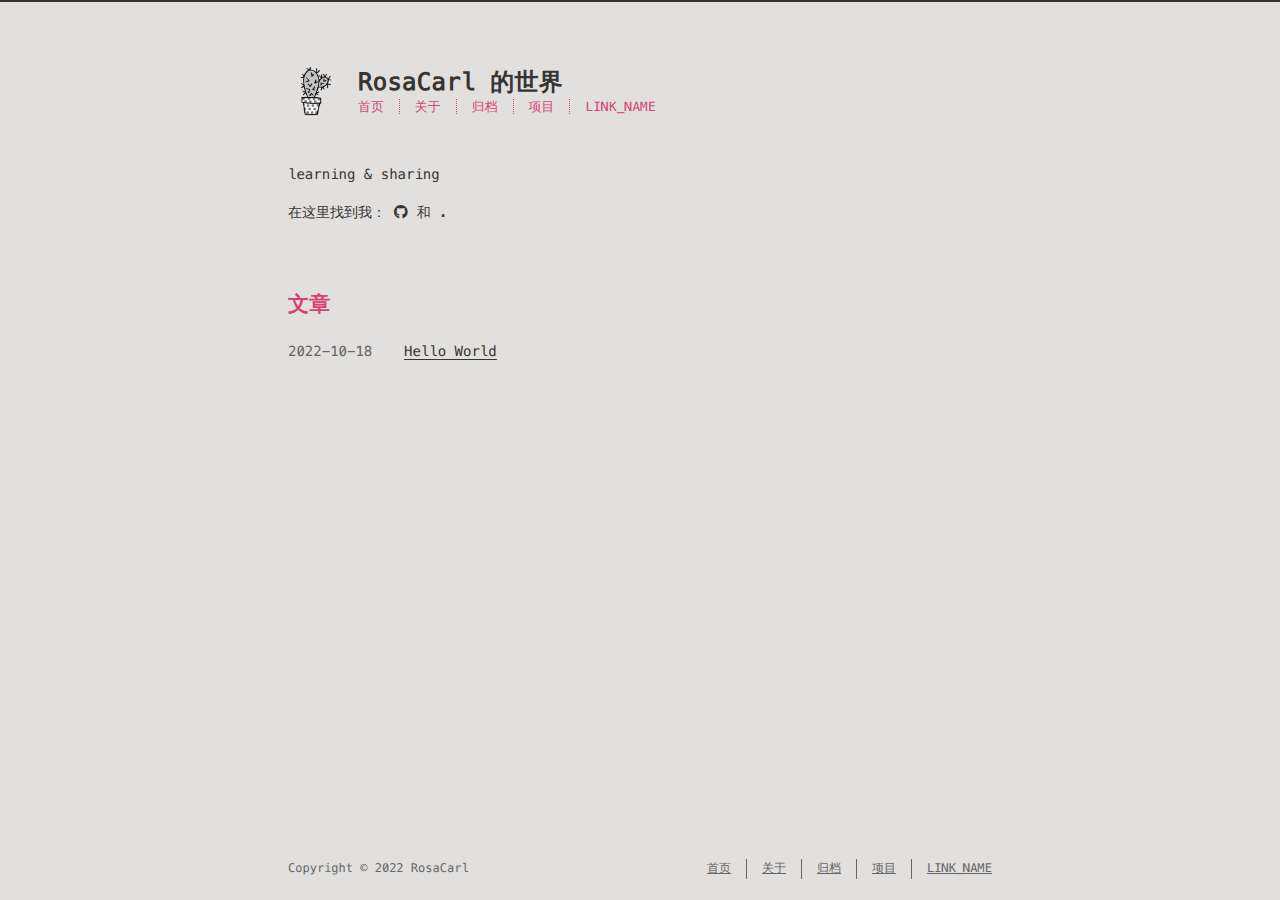
<file: index.html>
<!DOCTYPE html>
<html lang=zh>
<head>
    <!-- so meta -->
    <meta charset="utf-8">
    <meta http-equiv="X-UA-Compatible" content="IE=edge">
    <meta name="HandheldFriendly" content="True">
    <meta name="viewport" content="width=device-width, initial-scale=1, maximum-scale=5" />
    <meta name="description" content="learning &amp; sharing">
<meta property="og:type" content="website">
<meta property="og:title" content="RosaCarl 的世界">
<meta property="og:url" content="https://rosacarl.github.io/index.html">
<meta property="og:site_name" content="RosaCarl 的世界">
<meta property="og:description" content="learning &amp; sharing">
<meta property="og:locale" content="zh_CN">
<meta property="article:author" content="RosaCarl">
<meta name="twitter:card" content="summary">
    
    
      
        
          <link rel="shortcut icon" href="/images/favicon.ico">
        
      
      
        
          <link rel="icon" type="image/png" href="/images/favicon-192x192.png" sizes="192x192">
        
      
      
        
          <link rel="apple-touch-icon" sizes="180x180" href="/images/apple-touch-icon.png">
        
      
    
    <!-- title -->
    <title>RosaCarl 的世界</title>
    <!-- styles -->
    
<link rel="stylesheet" href="/css/style.css">

    <!-- persian styles -->
    
    <!-- rss -->
    
    
	<!-- mathjax -->
	
<meta name="generator" content="Hexo 6.3.0"></head>

<body class="max-width mx-auto px3 ltr">
    
    <div class="content index py4">
        
          <header id="header">
  <a href="/">
  
    
      <div id="logo" style="background-image: url(/images/logo.png);"></div>
    
  
    <div id="title">
      <h1>RosaCarl 的世界</h1>
    </div>
  </a>
  <div id="nav">
    <ul>
      <li class="icon">
        <a href="#" aria-label="目录"><i class="fas fa-bars fa-2x"></i></a>
      </li>
      <!--
     --><li><a href="/">首页</a></li><!--
   --><!--
     --><li><a href="/about/">关于</a></li><!--
   --><!--
     --><li><a href="/archives/">归档</a></li><!--
   --><!--
     --><li><a target="_blank" rel="noopener" href="https://github.com/probberechts/hexo-theme-cactus">项目</a></li><!--
   --><!--
     --><li><a href="/URL">LINK_NAME</a></li><!--
   -->
    </ul>
  </div>
</header>

        
        <section id="about">
  
    <p>learning &amp; sharing</p>

  
  
    <p>
      在这里找到我：
      
      
      
        
          <a class="icon" target="_blank" rel="noopener" href="https://github.com/rosacarl" aria-label="github">
            <i class="fab fa-github"></i><!--
      ---></a><!--
    ---><!--
    ---> 和 
        
      
        
          <a class="icon" target="_blank" rel="noopener" href="/starship-freighter" aria-label="NAME">
            <i class="fab fa-NAME"></i><!--
      ---></a><!--
    ---><!--
    --->.
        
      
    </p>
  
</section>

<section id="writing">
  <span class="h1"><a href="/archives/">文章</a></span>
  
  <ul class="post-list">
    
    
      
    
    
      <li class="post-item">
        
    <div class="meta">
      
        
          <time datetime="2022-10-18T03:07:51.872Z" itemprop="datePublished">2022-10-18</time>
        
      
    </div>


        <span>
    
        <a class="" href="/2022/10/hello-world/">Hello World</a>
    


</span>
      </li>
    
  </ul>
  
</section>



        
        <footer id="footer">
  <div class="footer-left">
    Copyright &copy;
    
    
    2022
    RosaCarl
  </div>
  <div class="footer-right">
    <nav>
      <ul>
        <!--
       --><li><a href="/">首页</a></li><!--
     --><!--
       --><li><a href="/about/">关于</a></li><!--
     --><!--
       --><li><a href="/archives/">归档</a></li><!--
     --><!--
       --><li><a target="_blank" rel="noopener" href="https://github.com/probberechts/hexo-theme-cactus">项目</a></li><!--
     --><!--
       --><li><a href="/URL">LINK_NAME</a></li><!--
     -->
      </ul>
    </nav>
  </div>
</footer>

    </div>
    <!-- styles -->



  <link rel="preload" as="style" href="https://cdnjs.cloudflare.com/ajax/libs/font-awesome/5.15.2/css/all.min.css" crossorigin="anonymous" onload="this.onload=null;this.rel='stylesheet'"/>


    <!-- jquery -->
 
  <script src="https://cdnjs.cloudflare.com/ajax/libs/jquery/3.6.0/jquery.min.js" crossorigin="anonymous"></script> 




<!-- clipboard -->


<script src="/js/main.js"></script>

<!-- search -->

<!-- Google Analytics -->

<!-- Baidu Analytics -->

<!-- Cloudflare Analytics -->

<!-- Umami Analytics -->

<!-- Disqus Comments -->

<!-- utterances Comments -->

</body>
</html>
</file>
<file: css/style.css>
.inline {
  display: inline;
}
.block {
  display: block;
}
.inline-block {
  display: inline-block;
}
.table {
  display: table;
}
.table-cell {
  display: table-cell;
}
.overflow-hidden {
  overflow: hidden;
}
.overflow-scroll {
  overflow: scroll;
}
.overflow-auto {
  overflow: auto;
}
.clearfix:before,
.clearfix:after {
  display: table;
  content: " ";
}
.clearfix:after {
  clear: both;
}
.left {
  float: left;
}
.right {
  float: right;
}
.fit {
  max-width: 100%;
}
.truncate {
  display: inline-block;
  overflow: hidden;
  text-overflow: ellipsis;
  white-space: nowrap;
}
.max-width-1 {
  max-width: 24rem;
}
.max-width-2 {
  max-width: 32rem;
}
.max-width-3 {
  max-width: 48rem;
}
.max-width-4 {
  max-width: 64rem;
}
.border-box {
  box-sizing: border-box;
}
.m0 {
  margin: 0;
}
.mt0 {
  margin-top: 0;
}
.mr0 {
  margin-right: 0;
}
.mb0 {
  margin-bottom: 0;
}
.ml0 {
  margin-left: 0;
}
.mx0 {
  margin-right: 0;
  margin-left: 0;
}
.my0 {
  margin-top: 0;
  margin-bottom: 0;
}
.m1 {
  margin: 0.5rem;
}
.mt1 {
  margin-top: 0.5rem;
}
.mr1 {
  margin-right: 0.5rem;
}
.mb1 {
  margin-bottom: 0.5rem;
}
.ml1 {
  margin-left: 0.5rem;
}
.mx1 {
  margin-right: 0.5rem;
  margin-left: 0.5rem;
}
.my1 {
  margin-top: 0.5rem;
  margin-bottom: 0.5rem;
}
.m2 {
  margin: 1rem;
}
.mt2 {
  margin-top: 1rem;
}
.mr2 {
  margin-right: 1rem;
}
.mb2 {
  margin-bottom: 1rem;
}
.ml2 {
  margin-left: 1rem;
}
.mx2 {
  margin-right: 1rem;
  margin-left: 1rem;
}
.my2 {
  margin-top: 1rem;
  margin-bottom: 1rem;
}
.m3 {
  margin: 2rem;
}
.mt3 {
  margin-top: 2rem;
}
.mr3 {
  margin-right: 2rem;
}
.mb3 {
  margin-bottom: 2rem;
}
.ml3 {
  margin-left: 2rem;
}
.mx3 {
  margin-right: 2rem;
  margin-left: 2rem;
}
.my3 {
  margin-top: 2rem;
  margin-bottom: 2rem;
}
.m4 {
  margin: 4rem;
}
.mt4 {
  margin-top: 4rem;
}
.mr4 {
  margin-right: 4rem;
}
.mb4 {
  margin-bottom: 4rem;
}
.ml4 {
  margin-left: 4rem;
}
.mx4 {
  margin-right: 4rem;
  margin-left: 4rem;
}
.my4 {
  margin-top: 4rem;
  margin-bottom: 4rem;
}
.mxn1 {
  margin-right: -0.5rem;
  margin-left: -0.5rem;
}
.mxn2 {
  margin-right: -1rem;
  margin-left: -1rem;
}
.mxn3 {
  margin-right: -2rem;
  margin-left: -2rem;
}
.mxn4 {
  margin-right: -4rem;
  margin-left: -4rem;
}
.ml-auto {
  margin-left: auto;
}
.mr-auto {
  margin-right: auto;
}
.mx-auto {
  margin-right: auto;
  margin-left: auto;
}
.p0 {
  padding: 0;
}
.pt0 {
  padding-top: 0;
}
.pr0 {
  padding-right: 0;
}
.pb0 {
  padding-bottom: 0;
}
.pl0 {
  padding-left: 0;
}
.px0 {
  padding-right: 0;
  padding-left: 0;
}
.py0 {
  padding-top: 0;
  padding-bottom: 0;
}
.p1 {
  padding: 0.5rem;
}
.pt1 {
  padding-top: 0.5rem;
}
.pr1 {
  padding-right: 0.5rem;
}
.pb1 {
  padding-bottom: 0.5rem;
}
.pl1 {
  padding-left: 0.5rem;
}
.py1 {
  padding-top: 0.5rem;
  padding-bottom: 0.5rem;
}
.px1 {
  padding-right: 0.5rem;
  padding-left: 0.5rem;
}
.p2 {
  padding: 1rem;
}
.pt2 {
  padding-top: 1rem;
}
.pr2 {
  padding-right: 1rem;
}
.pb2 {
  padding-bottom: 1rem;
}
.pl2 {
  padding-left: 1rem;
}
.py2 {
  padding-top: 1rem;
  padding-bottom: 1rem;
}
.px2 {
  padding-right: 1rem;
  padding-left: 1rem;
}
.p3 {
  padding: 2rem;
}
.pt3 {
  padding-top: 2rem;
}
.pr3 {
  padding-right: 2rem;
}
.pb3 {
  padding-bottom: 2rem;
}
.pl3 {
  padding-left: 2rem;
}
.py3 {
  padding-top: 2rem;
  padding-bottom: 2rem;
}
.px3 {
  padding-right: 2rem;
  padding-left: 2rem;
}
.p4 {
  padding: 4rem;
}
.pt4 {
  padding-top: 4rem;
}
.pr4 {
  padding-right: 4rem;
}
.pb4 {
  padding-bottom: 4rem;
}
.pl4 {
  padding-left: 4rem;
}
.py4 {
  padding-top: 4rem;
  padding-bottom: 4rem;
}
.px4 {
  padding-right: 4rem;
  padding-left: 4rem;
}
body h1,
body .h1 {
  display: block;
  margin-top: 3rem;
  margin-bottom: 1rem;
  color: #d44375;
  letter-spacing: 0.01em;
  font-weight: 700;
  font-style: normal;
  font-size: 1.5em;
  -moz-osx-font-smoothing: grayscale;
  -webkit-font-smoothing: antialiased;
}
body h2,
body .h2 {
  position: relative;
  display: block;
  margin-top: 2rem;
  margin-bottom: 0.5rem;
  color: #111;
  text-transform: none;
  letter-spacing: normal;
  font-weight: bold;
  font-size: 1rem;
}
body h3 {
  color: #111;
  text-decoration: underline;
  font-weight: bold;
  font-size: 0.9rem;
}
body h4,
body h5,
body h6 {
  display: inline;
  text-decoration: none;
  color: #666;
  font-weight: bold;
  font-size: 0.9rem;
}
body h3,
body h4,
body h5,
body h6 {
  margin-top: 0.9rem;
  margin-bottom: 0.5rem;
}
body hr {
  border: 0.5px dashed #666;
  opacity: 0.5;
  margin: 0;
  margin-top: 20px;
  margin-bottom: 20px;
}
body strong {
  font-weight: bold;
}
body em,
body cite {
  font-style: italic;
}
body sup,
body sub {
  position: relative;
  vertical-align: baseline;
  font-size: 0.75em;
  line-height: 0;
}
body sup {
  top: -0.5em;
}
body sub {
  bottom: -0.2em;
}
body small {
  font-size: 0.85em;
}
body acronym,
body abbr {
  border-bottom: 1px dotted;
}
body ul,
body ol,
body dl {
  line-height: 1.725;
}
body ul ul,
body ol ul,
body ul ol,
body ol ol {
  margin-top: 0;
  margin-bottom: 0;
}
body ol {
  list-style: decimal;
}
body dt {
  font-weight: bold;
}
body table {
  width: 100%;
  border-collapse: collapse;
  text-align: left;
  font-size: 12px;
  overflow: auto;
  display: block;
}
body th {
  padding: 8px;
  border-bottom: 1px dashed #666;
  color: #111;
  font-weight: bold;
  font-size: 13px;
}
body td {
  padding: 0 8px;
  border-bottom: none;
}
@font-face {
  font-style: normal;
  font-family: "Meslo LG";
  src: local("Meslo LG S"), url("../lib/meslo-LG/MesloLGS-Regular.ttf") format("truetype");
}
*,
*:before,
*:after {
  box-sizing: border-box;
}
/* Scroll bar */
/* For Firefox */
* {
  scrollbar-color: #999 transparent;
}
/* For Chrome, Edge, and Safari */
*::-webkit-scrollbar {
  width: 8px;
  height: 6px;
}
*::-webkit-scrollbar-track {
  background: transparent;
}
*::-webkit-scrollbar-thumb {
  background-color: #999;
  border-radius: 6px;
}
*::-webkit-scrollbar-thumb:hover {
  background-color: #7a7a7a;
}
*::-webkit-scrollbar-thumb:active {
  background-color: #6b6b6b;
}
html {
  margin: 0;
  padding: 0;
  height: 100%;
  border-top: 2px solid #363533;
  -webkit-text-size-adjust: 100%;
  -ms-text-size-adjust: 100%;
}
body {
  margin: 0;
  height: 100%;
  background-color: #e2e0de;
  color: #363533;
  font-display: swap;
  font-weight: 400;
  font-size: 14px;
  font-family: "Menlo", "Meslo LG", monospace;
  line-height: 1.725;
  text-rendering: geometricPrecision;
  flex: 1;
  -moz-osx-font-smoothing: grayscale;
  -webkit-font-smoothing: antialiased;
}
.content {
  position: relative;
  display: flex;
  flex-direction: column;
  min-height: 100%;
  overflow-wrap: break-word;
}
.content p {
  hyphens: auto;
  -moz-hyphens: auto;
  -ms-hyphens: auto;
  -webkit-hyphens: auto;
}
.content code {
  hyphens: manual;
  -moz-hyphens: manual;
  -ms-hyphens: manual;
  -webkit-hyphens: manual;
}
.content a {
  color: #363533;
  text-decoration: none;
  background-image: linear-gradient(transparent, transparent 5px, #363533 5px, #363533);
  background-position: bottom;
  background-size: 100% 6px;
  background-repeat: repeat-x;
}
.content a:hover {
  background-image: linear-gradient(transparent, transparent 4px, #2bbc8a 4px, #2bbc8a);
}
.content a.icon {
  background: none;
}
.content a.icon:hover {
  color: #2bbc8a;
}
.content h1 a,
.content .h1 a,
.content h2 a,
.content h3 a,
.content h4 a,
.content h5 a,
.content h6 a {
  background: none;
  color: inherit;
  text-decoration: none;
}
.content h1 a:hover,
.content .h1 a:hover,
.content h2 a:hover,
.content h3 a:hover,
.content h4 a:hover,
.content h5 a:hover,
.content h6 a:hover {
  background-image: linear-gradient(transparent, transparent 6px, #2bbc8a 6px, #2bbc8a);
  background-position: bottom;
  background-size: 100% 6px;
  background-repeat: repeat-x;
}
.content h6 a {
  background: none;
  color: inherit;
  text-decoration: none;
}
.content h6 a:hover {
  background-image: linear-gradient(transparent, transparent 6px, #2bbc8a 6px, #2bbc8a);
  background-position: bottom;
  background-size: 100% 6px;
  background-repeat: repeat-x;
}
@media (min-width: 540px) {
  .image-wrap {
    flex-direction: row;
    margin-bottom: 2rem;
  }
  .image-wrap .image-block {
    flex: 1 0 35%;
    margin-right: 2rem;
  }
  .image-wrap p {
    flex: 1 0 65%;
  }
}
.max-width {
  max-width: 48rem;
}
@media (max-width: 480px) {
  .px3 {
    padding-right: 1rem;
    padding-left: 1rem;
  }
  .my4 {
    margin-top: 2rem;
    margin-bottom: 2rem;
  }
}
@media (min-width: 480px) {
  p {
    text-align: justify;
  }
}
#header {
  margin: 0 auto 2rem;
  width: 100%;
}
#header h1,
#header .h1 {
  margin-top: 0;
  margin-bottom: 0;
  color: #363533;
  letter-spacing: 0.01em;
  font-weight: 700;
  font-style: normal;
  font-size: 1.5rem;
  line-height: 2rem;
  -moz-osx-font-smoothing: grayscale;
  -webkit-font-smoothing: antialiased;
}
#header a {
  background: none;
  color: inherit;
  text-decoration: none;
}
#header #logo {
  display: inline-block;
  float: left;
  margin-right: 20px;
  width: 50px;
  height: 50px;
  border-radius: 5px;
  background-size: 50px 50px;
  background-repeat: no-repeat;
  filter: grayscale(100%);
  -webkit-filter: grayscale(100%);
}
#header #nav {
  color: #d44375;
  letter-spacing: 0.01em;
  font-weight: 200;
  font-style: normal;
  font-size: 0.8rem;
}
#header #nav ul {
  margin: 0;
  padding: 0;
  list-style-type: none;
  line-height: 15px;
}
#header #nav ul a {
  margin-right: 15px;
  color: #d44375;
}
#header #nav ul a:hover {
  background-image: linear-gradient(transparent, transparent 5px, #d44375 5px, #d44375);
  background-position: bottom;
  background-size: 100% 6px;
  background-repeat: repeat-x;
}
#header #nav ul li {
  display: inline-block;
  margin-right: 15px;
  border-right: 1px dotted;
  border-color: #d44375;
  vertical-align: middle;
}
#header #nav ul .icon {
  display: none;
}
#header #nav ul li:last-child {
  margin-right: 0;
  border-right: 0;
}
#header #nav ul li:last-child a {
  margin-right: 0;
}
#header:hover #logo {
  filter: none;
  -webkit-filter: none;
}
@media screen and (max-width: 480px) {
  #header #title {
    display: table;
    margin-right: 5rem;
    min-height: 50px;
  }
  #header #title h1 {
    display: table-cell;
    vertical-align: middle;
  }
  #header #nav ul a:hover {
    background: none;
  }
  #header #nav ul li {
    display: none;
    border-right: 0;
  }
  #header #nav ul li.icon {
    position: absolute;
    top: 77px;
    right: 1rem;
    display: inline-block;
  }
  #header #nav ul.responsive li {
    display: block;
  }
  #header #nav li:not(:first-child) {
    padding-top: 1rem;
    padding-left: 70px;
    font-size: 1rem;
  }
}
#header-post {
  position: fixed;
  top: 2rem;
  right: 0;
  display: inline-block;
  float: right;
  z-index: 100;
}
#header-post a {
  background: none;
  color: inherit;
  text-decoration: none;
}
#header-post a.icon {
  background: none;
}
#header-post a.icon:hover {
  color: #2bbc8a;
}
#header-post ol {
  list-style-type: none;
}
#header-post ul {
  display: inline-block;
  margin: 0;
  padding: 0;
  list-style-type: none;
}
#header-post ul li {
  display: inline-block;
  margin-right: 15px;
  vertical-align: middle;
}
#header-post ul li:last-child {
  margin-right: 0;
}
#header-post #menu-icon {
  float: right;
  margin-right: 2rem;
  margin-left: 15px;
}
#header-post #menu-icon:hover {
  color: #d44375;
}
#header-post #menu-icon-tablet {
  float: right;
  margin-right: 2rem;
  margin-left: 15px;
}
#header-post #menu-icon-tablet:hover {
  color: #d44375;
}
#header-post #top-icon-tablet {
  position: fixed;
  right: 2rem;
  bottom: 2rem;
  margin-right: 2rem;
  margin-left: 15px;
}
#header-post #top-icon-tablet:hover {
  color: #d44375;
}
#header-post .active {
  color: #d44375;
}
#header-post #menu {
  display: none;
  margin-right: 2rem;
}
#header-post #nav {
  color: #d44375;
  letter-spacing: 0.01em;
  font-weight: 200;
  font-style: normal;
  font-size: 0.8rem;
}
#header-post #nav ul {
  line-height: 15px;
}
#header-post #nav ul a {
  margin-right: 15px;
  color: #d44375;
}
#header-post #nav ul a:hover {
  background-image: linear-gradient(transparent, transparent 5px, #d44375 5px, #d44375);
  background-position: bottom;
  background-size: 100% 6px;
  background-repeat: repeat-x;
}
#header-post #nav ul li {
  border-right: 1px dotted #d44375;
}
#header-post #nav ul li:last-child {
  margin-right: 0;
  border-right: 0;
}
#header-post #nav ul li:last-child a {
  margin-right: 0;
}
#header-post #actions {
  float: right;
  margin-top: 2rem;
  margin-right: 2rem;
  width: 100%;
  text-align: right;
}
#header-post #actions ul {
  display: block;
}
#header-post #actions .info {
  display: block;
  font-style: italic;
}
#header-post #share {
  clear: both;
  padding-top: 1rem;
  padding-right: 2rem;
  text-align: right;
}
#header-post #share li {
  display: block;
  margin: 0;
}
#header-post #toc {
  float: right;
  clear: both;
  overflow: auto;
  margin-top: 1rem;
  padding-right: 2rem;
  max-width: 20em;
  max-height: calc(95vh - 7rem);
  text-align: right;
}
#header-post #toc a:hover {
  color: #2bbc8a;
}
#header-post #toc .toc-level-1 > .toc-link {
  display: none;
}
#header-post #toc .toc-level-2 {
  color: #363533;
  font-size: 0.8rem;
}
#header-post #toc .toc-level-2:before {
  color: #d44375;
  content: "#";
}
#header-post #toc .toc-level-3 {
  color: #666;
  font-size: 0.7rem;
}
#header-post #toc .toc-level-4 {
  color: #525252;
  font-size: 0.4rem;
}
#header-post #toc .toc-level-5 {
  display: none;
}
#header-post #toc .toc-level-6 {
  display: none;
}
#header-post #toc .toc-number {
  display: none;
}
@media screen and (max-width: 500px) {
  #header-post {
    display: none;
  }
}
@media screen and (max-width: 900px) {
  #header-post #menu-icon {
    display: none;
  }
  #header-post #actions {
    display: none;
  }
}
@media screen and (max-width: 1199px) {
  #header-post #toc {
    display: none;
  }
}
@media screen and (min-width: 900px) {
  #header-post #menu-icon-tablet {
    display: none !important;
  }
  #header-post #top-icon-tablet {
    display: none !important;
  }
}
@media screen and (min-width: 1199px) {
  #header-post #actions {
    width: auto;
  }
  #header-post #actions ul {
    display: inline-block;
    float: right;
  }
  #header-post #actions .info {
    display: inline;
    float: left;
    margin-right: 2rem;
    font-style: italic;
  }
}
@media print {
  #header-post {
    display: none;
  }
  #footer-post-container {
    display: none;
  }
}
#footer-post {
  position: fixed;
  right: 0;
  bottom: 0;
  left: 0;
  z-index: 5000000;
  width: 100%;
  border-top: 1px solid #666;
  background: #dedcd9;
  transition: opacity 0.2s;
}
#footer-post a {
  background: none;
  color: inherit;
  text-decoration: none;
}
#footer-post a.icon {
  background: none;
}
#footer-post a.icon:hover {
  color: #2bbc8a;
}
#footer-post #nav-footer {
  padding-right: 1rem;
  padding-left: 1rem;
  background: #cdcac6;
  text-align: center;
}
#footer-post #nav-footer a {
  color: #d44375;
  font-size: 1em;
}
#footer-post #nav-footer a:hover {
  background-image: linear-gradient(transparent, transparent 5px, #d44375 5px, #d44375);
  background-position: bottom;
  background-size: 100% 6px;
  background-repeat: repeat-x;
}
#footer-post #nav-footer ul {
  display: table;
  margin: 0;
  padding: 0;
  width: 100%;
  list-style-type: none;
}
#footer-post #nav-footer ul li {
  display: inline-table;
  padding: 10px;
  width: 20%;
  vertical-align: middle;
}
#footer-post #actions-footer {
  overflow: auto;
  margin-top: 1rem;
  margin-bottom: 1rem;
  padding-right: 1rem;
  padding-left: 1rem;
  width: 100%;
  text-align: center;
  white-space: nowrap;
}
#footer-post #actions-footer a {
  display: inline-block;
  padding-left: 1rem;
  color: #d44375;
}
#footer-post #share-footer {
  padding-right: 1rem;
  padding-left: 1rem;
  background: #cdcac6;
  text-align: center;
}
#footer-post #share-footer ul {
  display: table;
  margin: 0;
  padding: 0;
  width: 100%;
  list-style-type: none;
}
#footer-post #share-footer ul li {
  display: inline-table;
  padding: 10px;
  width: 20%;
  vertical-align: middle;
}
#footer-post #toc-footer {
  clear: both;
  padding-top: 1rem;
  padding-bottom: 1rem;
  background: #cdcac6;
  text-align: left;
}
#footer-post #toc-footer ol {
  margin: 0;
  padding-left: 20px;
  list-style-type: none;
}
#footer-post #toc-footer ol li {
  line-height: 30px;
}
#footer-post #toc-footer a:hover {
  color: #2bbc8a;
}
#footer-post #toc-footer .toc-level-1 > .toc-link {
  display: none;
}
#footer-post #toc-footer .toc-level-2 {
  color: #363533;
  font-size: 0.8rem;
}
#footer-post #toc-footer .toc-level-2:before {
  color: #d44375;
  content: "#";
}
#footer-post #toc-footer .toc-level-3 {
  color: #666;
  font-size: 0.7rem;
  line-height: 15px;
}
#footer-post #toc-footer .toc-level-4 {
  display: none;
}
#footer-post #toc-footer .toc-level-5 {
  display: none;
}
#footer-post #toc-footer .toc-level-6 {
  display: none;
}
#footer-post #toc-footer .toc-number {
  display: none;
}
@media screen and (min-width: 500px) {
  #footer-post-container {
    display: none;
  }
}
.post-list {
  padding: 0;
}
.post-list .post-item {
  margin-bottom: 1rem;
  margin-left: 0;
  list-style-type: none;
}
.post-list .post-item .meta {
  display: block;
  margin-right: 16px;
  min-width: 100px;
  color: #666;
  font-size: 14px;
}
@media (min-width: 480px) {
  .post-list .post-item {
    display: flex;
    margin-bottom: 5px;
  }
  .post-list .post-item .meta {
    text-align: left;
  }
}
.project-list {
  padding: 0;
  list-style: none;
}
.project-list .project-item {
  margin-bottom: 5px;
}
.project-list .project-item p {
  display: inline;
}
article header .posttitle {
  margin-top: 0;
  margin-bottom: 0;
  text-transform: none;
  font-size: 1.5em;
  line-height: 1.25;
}
article header .meta {
  margin-top: 0;
  margin-bottom: 1rem;
}
article header .meta * {
  color: #666;
  font-size: 0.85rem;
}
article header .author {
  text-transform: uppercase;
  letter-spacing: 0.01em;
  font-weight: 700;
}
article header .postdate {
  display: inline;
}
article .content h2:before {
  position: absolute;
  top: -4px;
  left: -1rem;
  color: #d44375;
  content: "#";
  font-weight: bold;
  font-size: 1.2rem;
}
article .content img,
article .content video {
  display: block;
  margin: auto;
  max-width: 100%;
  height: auto;
}
article .content .video-container {
  position: relative;
  overflow: hidden;
  padding-top: 56.25%;
  height: 0;
}
article .content .video-container iframe,
article .content .video-container object,
article .content .video-container embed {
  position: absolute;
  top: 0;
  left: 0;
  margin-top: 0;
  width: 100%;
  height: 100%;
}
article .content blockquote {
  margin: 1rem 10px;
  padding: 0.5em 10px;
  background: inherit;
  color: #ab2251;
  quotes: "\201C" "\201D" "\2018" "\2019";
  font-weight: bold;
}
article .content blockquote p {
  margin: 0;
}
article .content blockquote:before {
  margin-right: 0.25em;
  color: #ab2251;
  content: "\201C";
  vertical-align: -0.4em;
  font-size: 2em;
  line-height: 0.1em;
}
article .content blockquote footer {
  margin: line-height 0;
  color: #666;
  font-size: 12px;
}
article .content blockquote footer a {
  background-image: linear-gradient(transparent, transparent 5px, #666 5px, #666);
  color: #666;
}
article .content blockquote footer a:hover {
  background-image: linear-gradient(transparent, transparent 4px, #858585 4px, #858585);
  color: #858585;
}
article .content blockquote footer cite:before {
  padding: 0 0.5em;
  content: "—";
}
article .content .pullquote {
  margin: 0;
  width: 45%;
  text-align: left;
}
article .content .pullquote.left {
  margin-right: 1em;
  margin-left: 0.5em;
}
article .content .pullquote.right {
  margin-right: 0.5em;
  margin-left: 1em;
}
article .content .caption {
  position: relative;
  display: block;
  margin-top: 0.5em;
  color: #666;
  text-align: center;
  font-size: 0.9em;
}
.posttitle {
  text-transform: none;
  font-size: 1.5em;
  line-height: 1.25;
}
.article-tag .tag-link {
  background-image: linear-gradient(transparent, transparent 10px, #2bbc8a 10px, #2bbc8a);
  background-position: bottom;
  background-size: 100% 6px;
  background-repeat: repeat-x;
}
.article-tag .tag-link:before {
  content: "#";
}
.article-category .category-link {
  background-image: linear-gradient(transparent, transparent 10px, #2bbc8a 10px, #2bbc8a);
  background-position: bottom;
  background-size: 100% 6px;
  background-repeat: repeat-x;
}
@media (min-width: 480px) {
  .article-tag,
  .article-category {
    display: inline;
  }
  .article-tag:before,
  .article-category:before {
    content: "|";
  }
}
#archive .post-year {
  list-style-type: none;
}
#archive .post-list {
  padding: 0;
}
#archive .post-list .post-item {
  margin-bottom: 1rem;
  margin-left: 0;
  list-style-type: none;
}
#archive .post-list .post-item .meta {
  display: block;
  margin-right: 16px;
  min-width: 100px;
  color: #666;
  font-size: 14px;
}
@media (min-width: 480px) {
  #archive .post-list .post-item {
    display: flex;
    margin-bottom: 5px;
    margin-left: 1rem;
  }
  #archive .post-list .post-item .meta {
    text-align: left;
  }
}
.blog-post-comments {
  margin-top: 4rem;
}
#footer {
  position: absolute;
  bottom: 0;
  margin-bottom: 10px;
  width: 100%;
  color: #666;
  vertical-align: top;
  text-align: center;
  font-size: 12px;
}
#footer ul {
  margin: 0;
  padding: 0;
  list-style: none;
}
#footer li {
  display: inline-block;
  margin-right: 15px;
  border-right: 1px solid;
  border-color: #666;
  vertical-align: middle;
}
#footer li a {
  margin-right: 15px;
}
#footer li:last-child {
  margin-right: 0;
  border-right: 0;
}
#footer li:last-child a {
  margin-right: 0;
}
#footer a {
  color: #666;
  text-decoration: underline;
  background-image: none;
}
#footer a:hover {
  color: #858585;
}
#footer .footer-left {
  height: 20px;
  vertical-align: middle;
  line-height: 20px;
}
@media (min-width: 39rem) {
  #footer {
    display: flex;
    flex-flow: row wrap;
    justify-content: space-between;
    align-items: center;
    align-content: center;
    margin-bottom: 20px;
  }
  #footer .footer-left {
    align-self: flex-start;
    margin-right: 20px;
  }
  #footer .footer-right {
    align-self: flex-end;
  }
}
.pagination {
  display: inline-block;
  margin-top: 2rem;
  width: 100%;
  text-align: center;
}
.pagination .page-number {
  color: #363533;
  font-size: 0.8rem;
}
.pagination a {
  padding: 4px 6px;
  border-radius: 5px;
  background-image: none;
  color: #363533;
  text-decoration: none;
}
.pagination a:hover {
  background-image: none;
}
.pagination a:hover:not(.active) {
  color: #111;
}
.search-input {
  padding: 4px 7px;
  width: 100%;
  outline: none;
  border: solid 1px #666;
  border-radius: 5px;
  background-color: #e2e0de;
  color: #363533;
  font-size: 1.2rem;
  -webkit-border-radius: 5px;
  -moz-border-radius: 5px;
}
.search-input:focus {
  border: solid 1px #d44375;
}
#search-result ul.search-result-list {
  padding: 0;
  list-style-type: none;
}
#search-result li {
  margin: 2em auto;
}
#search-result a.search-result-title {
  background-image: none;
  color: #363533;
  text-transform: capitalize;
  font-weight: bold;
  line-height: 1.2;
}
#search-result p.search-result {
  overflow: hidden;
  margin: 0.4em auto;
  max-height: 13em;
  text-align: justify;
  font-size: 0.8em;
}
#search-result em.search-keyword {
  border-bottom: 1px dashed #2bbc8a;
  color: #2bbc8a;
  font-weight: bold;
}
.search-no-result {
  display: none;
  padding-bottom: 0.5em;
  color: #363533;
}
#tag-cloud .tag-cloud-title {
  color: #666;
}
#tag-cloud .tag-cloud-tags {
  clear: both;
  text-align: center;
}
#tag-cloud .tag-cloud-tags a {
  display: inline-block;
  margin: 10px;
}
.tooltipped {
  position: relative;
}
.tooltipped::after {
  position: absolute;
  z-index: 1000000;
  display: none;
  padding: 0.2em 0.5em;
  -webkit-font-smoothing: subpixel-antialiased;
  color: #e2e0de;
  font-display: swap;
  font-weight: 400;
  font-size: 11.200000000000001px;
  font-family: "Menlo", "Meslo LG", monospace;
  line-height: 1.725;
  text-rendering: geometricPrecision;
  text-align: center;
  word-wrap: break-word;
  white-space: pre;
  content: attr(aria-label);
  background: #363533;
  border-radius: 3px;
  opacity: 0;
}
.tooltipped::before {
  position: absolute;
  z-index: 1000001;
  display: none;
  width: 0;
  height: 0;
  color: #363533;
  pointer-events: none;
  content: '';
  border: 6px solid transparent;
  opacity: 0;
}
.tooltipped:hover::before,
.tooltipped:active::before,
.tooltipped:focus::before,
.tooltipped:hover::after,
.tooltipped:active::after,
.tooltipped:focus::after {
  display: inline-block;
  text-decoration: none;
  animation-name: tooltip-appear;
  animation-duration: 0.1s;
  animation-fill-mode: forwards;
  animation-timing-function: ease-in;
}
.tooltipped-s::after,
.tooltipped-sw::after {
  top: 100%;
  right: 50%;
  margin-top: 6px;
}
.tooltipped-s::before,
.tooltipped-sw::before {
  top: auto;
  right: 50%;
  bottom: -7px;
  margin-right: -6px;
  border-bottom-color: #363533;
}
.tooltipped-sw::after {
  margin-right: -16px;
}
.tooltipped-s::after {
  transform: translateX(50%);
}
@-moz-keyframes tooltip-appear {
  from {
    opacity: 0;
  }
  to {
    opacity: 1;
  }
}
@-webkit-keyframes tooltip-appear {
  from {
    opacity: 0;
  }
  to {
    opacity: 1;
  }
}
@-o-keyframes tooltip-appear {
  from {
    opacity: 0;
  }
  to {
    opacity: 1;
  }
}
@keyframes tooltip-appear {
  from {
    opacity: 0;
  }
  to {
    opacity: 1;
  }
}
#categories .category-list-title {
  color: #666;
}
#categories .category-list .category-list-item .category-list-count {
  color: #666;
}
#categories .category-list .category-list-item .category-list-count:before {
  content: " (";
}
#categories .category-list .category-list-item .category-list-count:after {
  content: ")";
}
.highlight {
  color: #333;
  background: #f8f8f8;
}
.highlight .code .comment,
.highlight .code .quote {
  color: #998;
  font-style: italic;
}
.highlight .code .keyword,
.highlight .code .selector-tag,
.highlight .code .subst {
  color: #333;
  font-weight: bold;
}
.highlight .code .number,
.highlight .code .literal,
.highlight .code .variable,
.highlight .code .template-variable,
.highlight .code .tag .attr {
  color: #008080;
}
.highlight .code .string,
.highlight .code .doctag {
  color: #d14;
}
.highlight .code .title,
.highlight .code .section,
.highlight .code .selector-id {
  color: #900;
  font-weight: bold;
}
.highlight .code .subst {
  font-weight: normal;
}
.highlight .code .type,
.highlight .code .class .title {
  color: #458;
  font-weight: bold;
}
.highlight .code .tag,
.highlight .code .name,
.highlight .code .attribute {
  color: #000080;
  font-weight: normal;
}
.highlight .code .regexp,
.highlight .code .link {
  color: #009926;
}
.highlight .code .symbol,
.highlight .code .bullet {
  color: #990073;
}
.highlight .code .built_in,
.highlight .code .builtin-name {
  color: #0086b3;
}
.highlight .code .meta {
  color: #999;
  font-weight: bold;
}
.highlight .code .deletion {
  background: #fdd;
}
.highlight .code .addition {
  background: #dfd;
}
.highlight .code .emphasis {
  font-style: italic;
}
.highlight .code .strong {
  font-weight: bold;
}
pre {
  overflow-x: auto;
  padding: 10px 15px;
  padding-bottom: 0;
  border: 1px dotted #666;
  border-radius: 4px;
  font-size: 13px;
  font-family: "Menlo", "Meslo LG", monospace;
  line-height: 22px;
  -webkit-border-radius: 4px;
}
pre code {
  display: block;
  padding: 0;
  border: none;
}
code {
  padding: 0 5px;
  border: 1px dotted #666;
  border-radius: 2px;
  -webkit-border-radius: 2px;
}
.highlight {
  overflow-x: auto;
  margin: 1rem 0;
  padding: 10px 15px;
  border-radius: 4px;
  background: #dedcd9;
  font-family: "Menlo", "Meslo LG", monospace;
  -webkit-border-radius: 4px;
}
.highlight figcaption {
  margin: -5px 0 5px;
  color: #757575;
  font-size: 0.9em;
  transform: scale(1);
}
.highlight figcaption a {
  float: right;
  color: #757575;
  font-style: italic;
  font-size: 0.8em;
  background-image: linear-gradient(transparent, transparent 10px, #2bbc8a 10px, #2bbc8a);
  background-position: bottom;
  background-size: 100% 6px;
  background-repeat: repeat-x;
}
.highlight figcaption a:hover {
  color: #919191;
}
.highlight figcaption:before,
.highlight figcaption content: "" {
  display: table;
}
.highlight figcaption:after {
  clear: both;
}
.highlight:hover .btn-copy {
  opacity: 1;
}
.highlight .btn-copy {
  font-size: 1.2rem;
  position: absolute;
  right: 20px;
  opacity: 0;
  transition: opacity 0.2s ease-in;
}
.highlight .btn-copy:hover {
  color: #d44375;
}
.highlight pre {
  margin: 0;
  padding: 0;
  border: none;
  background: none;
}
.highlight table {
  width: auto;
}
.highlight td.gutter {
  text-align: right;
  opacity: 0.2;
}
.highlight .line {
  height: 22px;
}
</file>
